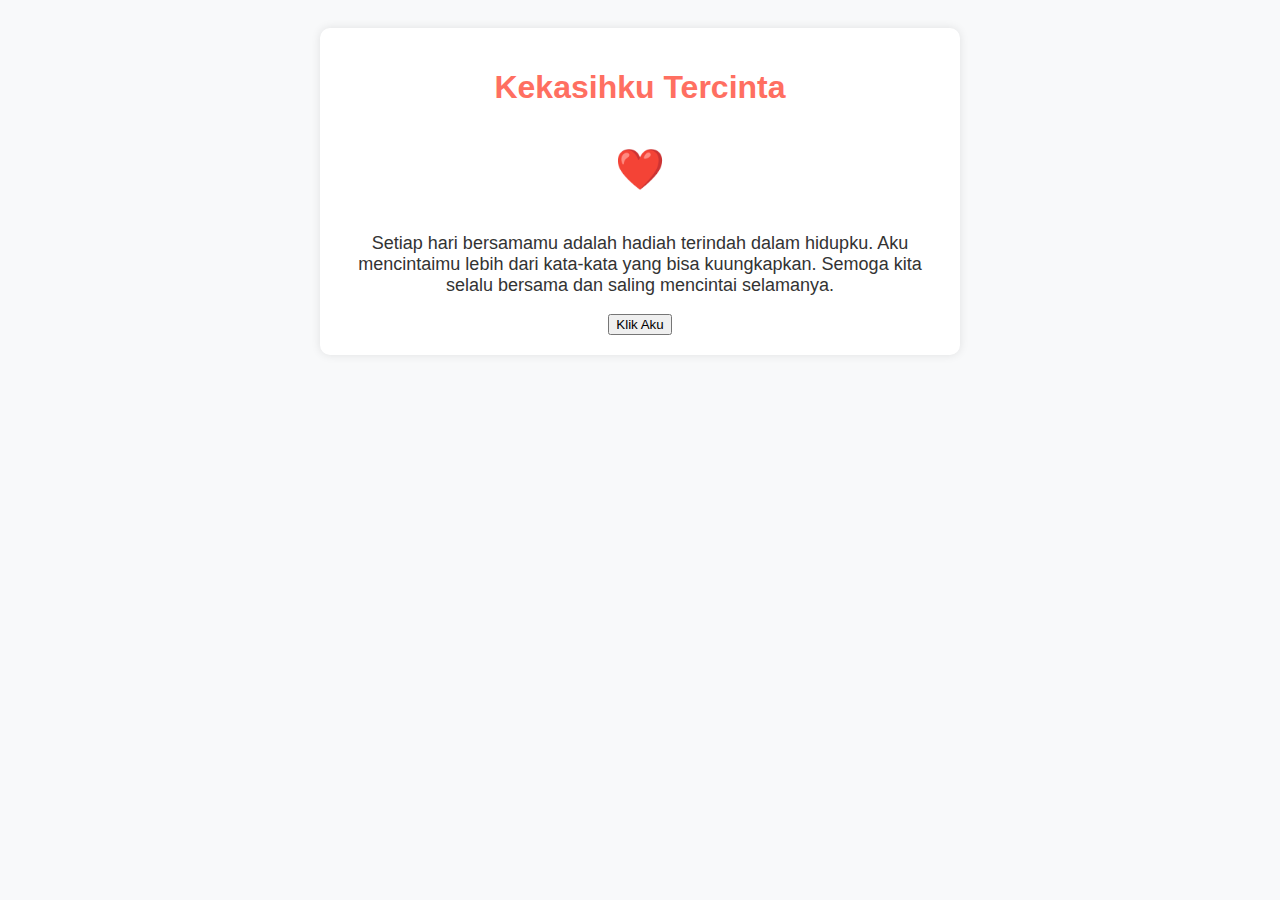
<file: index.html>
<!DOCTYPE html>
<html lang="id">
<head>
    <meta charset="UTF-8">
    <meta name="viewport" content="width=device-width, initial-scale=1.0">
    <title>Untukmu, Kekasihku</title>
    <style>
        body {
            font-family: 'Arial', sans-serif;
            background: #f8f9fa;
            color: #333;
            text-align: center;
            padding: 20px;
        }
        .container {
            max-width: 600px;
            margin: 0 auto;
            background: #fff;
            padding: 20px;
            border-radius: 10px;
            box-shadow: 0 0 10px rgba(0, 0, 0, 0.1);
        }
        h1 {
            color: #ff6f61;
        }
        p {
            font-size: 18px;
        }
        .heart {
            color: #ff6f61;
            font-size: 40px;
        }
    </style>
</head>
<body>
    <div class="container">
        <h1>Kekasihku Tercinta</h1>
        <p class="heart">❤️</p>
        <p>Setiap hari bersamamu adalah hadiah terindah dalam hidupku. Aku mencintaimu lebih dari kata-kata yang bisa kuungkapkan. Semoga kita selalu bersama dan saling mencintai selamanya.</p>
        <button onclick="showMessage()">Klik Aku</button>
    </div>

    <script>
        function showMessage() {
            alert('Aku cinta kamu!');
        }
    </script>
</body>
</html>
</file>
